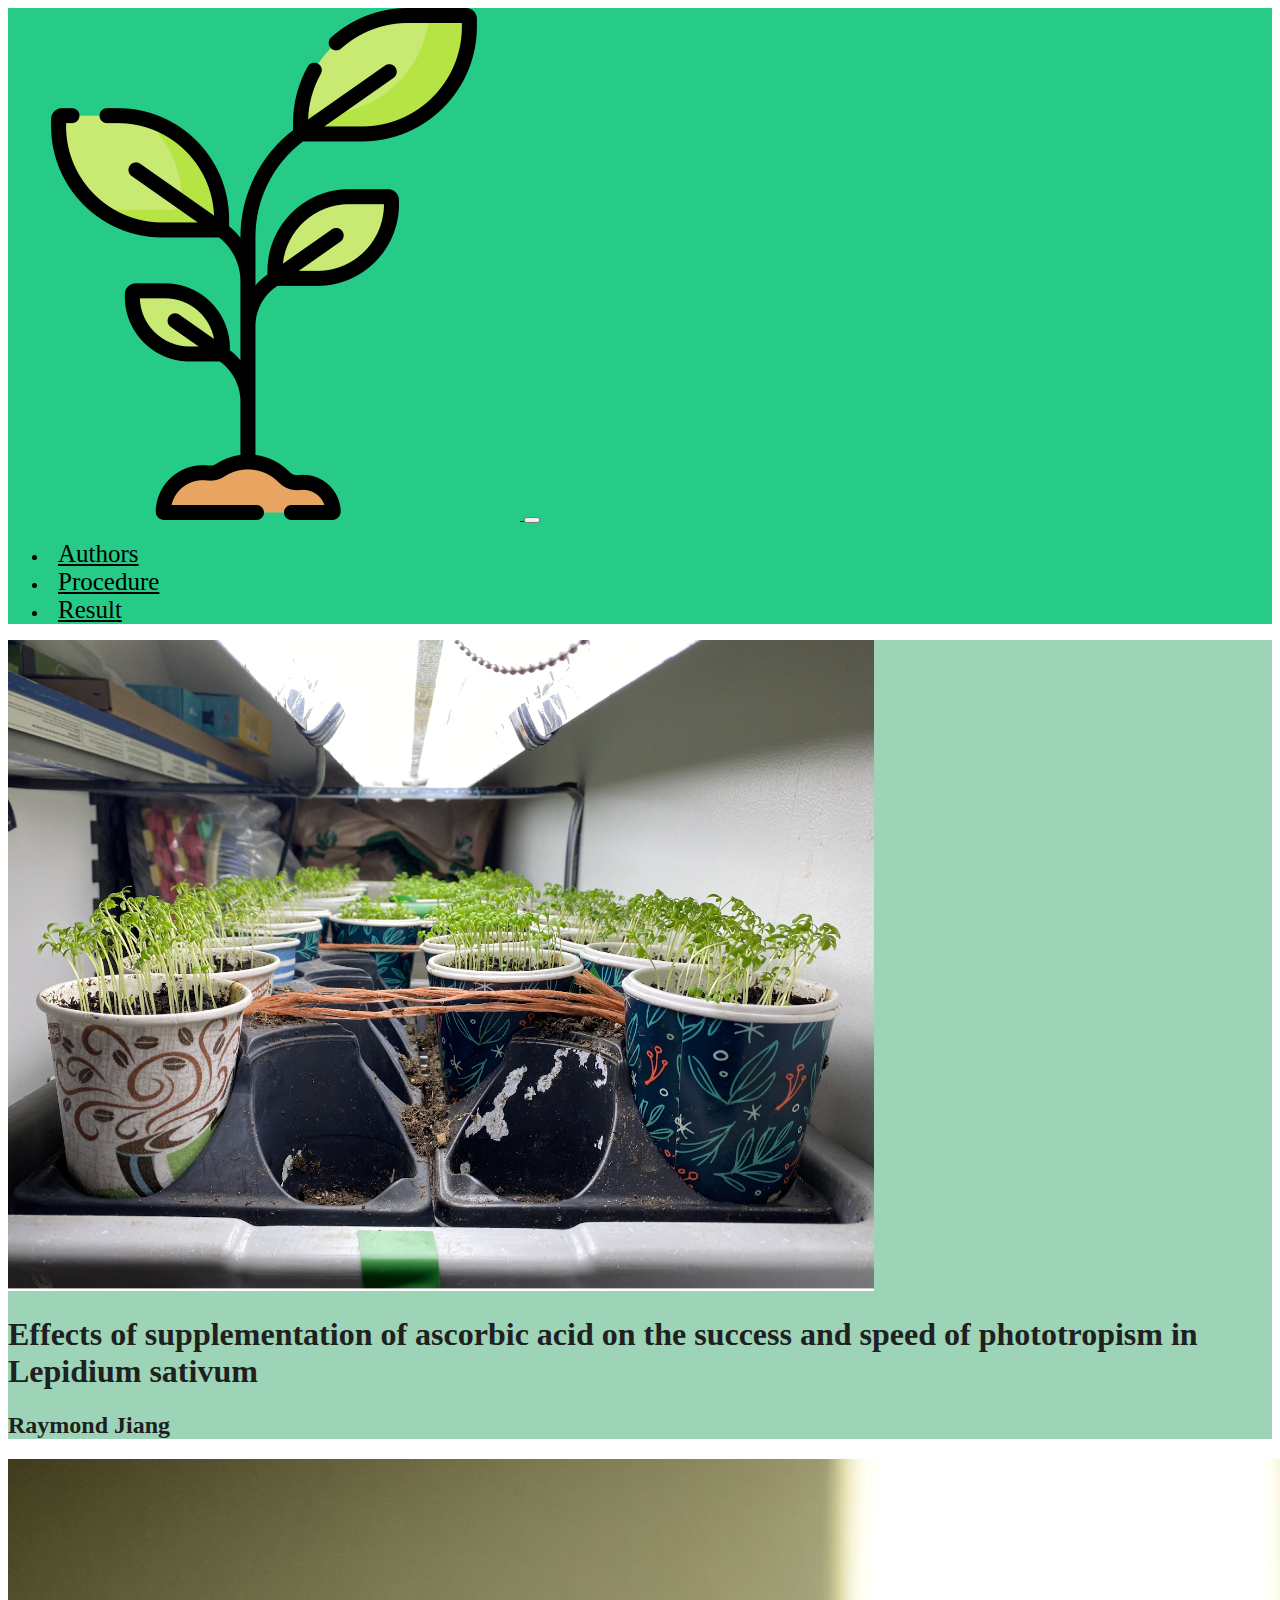
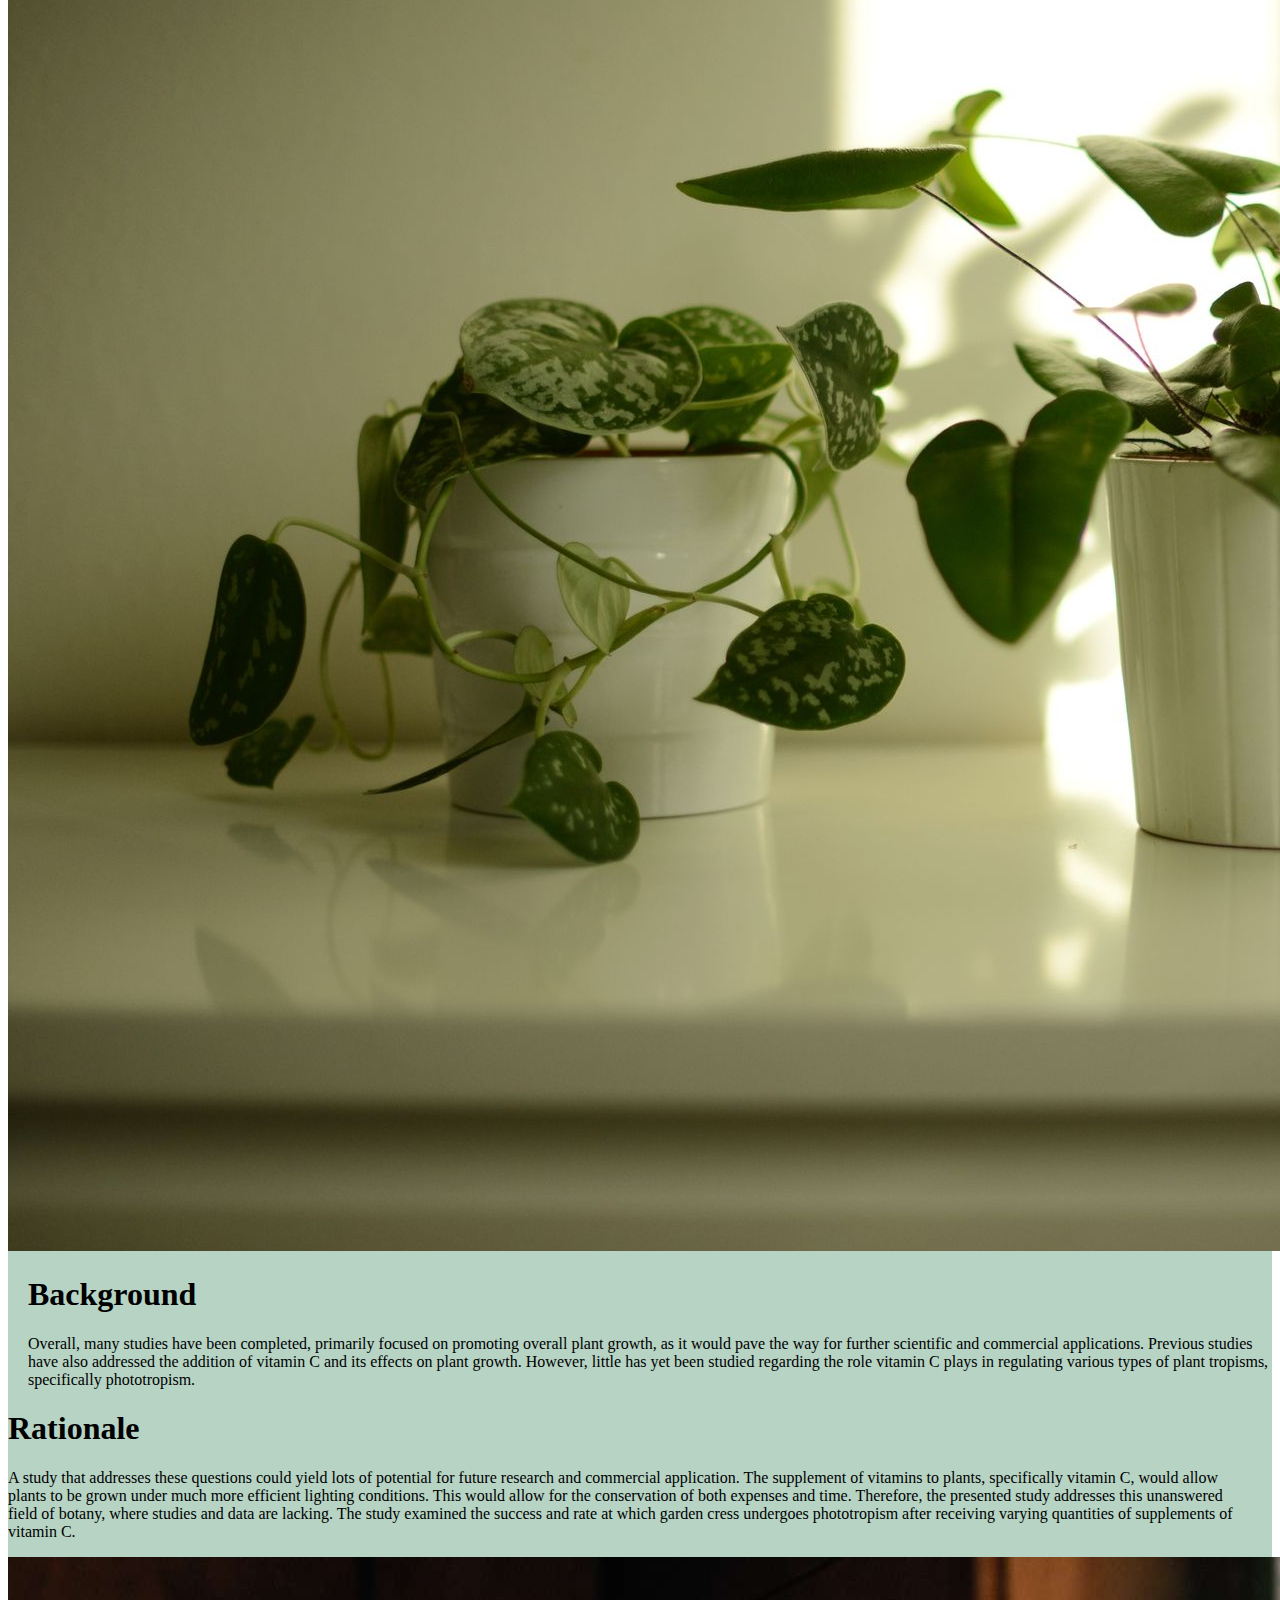
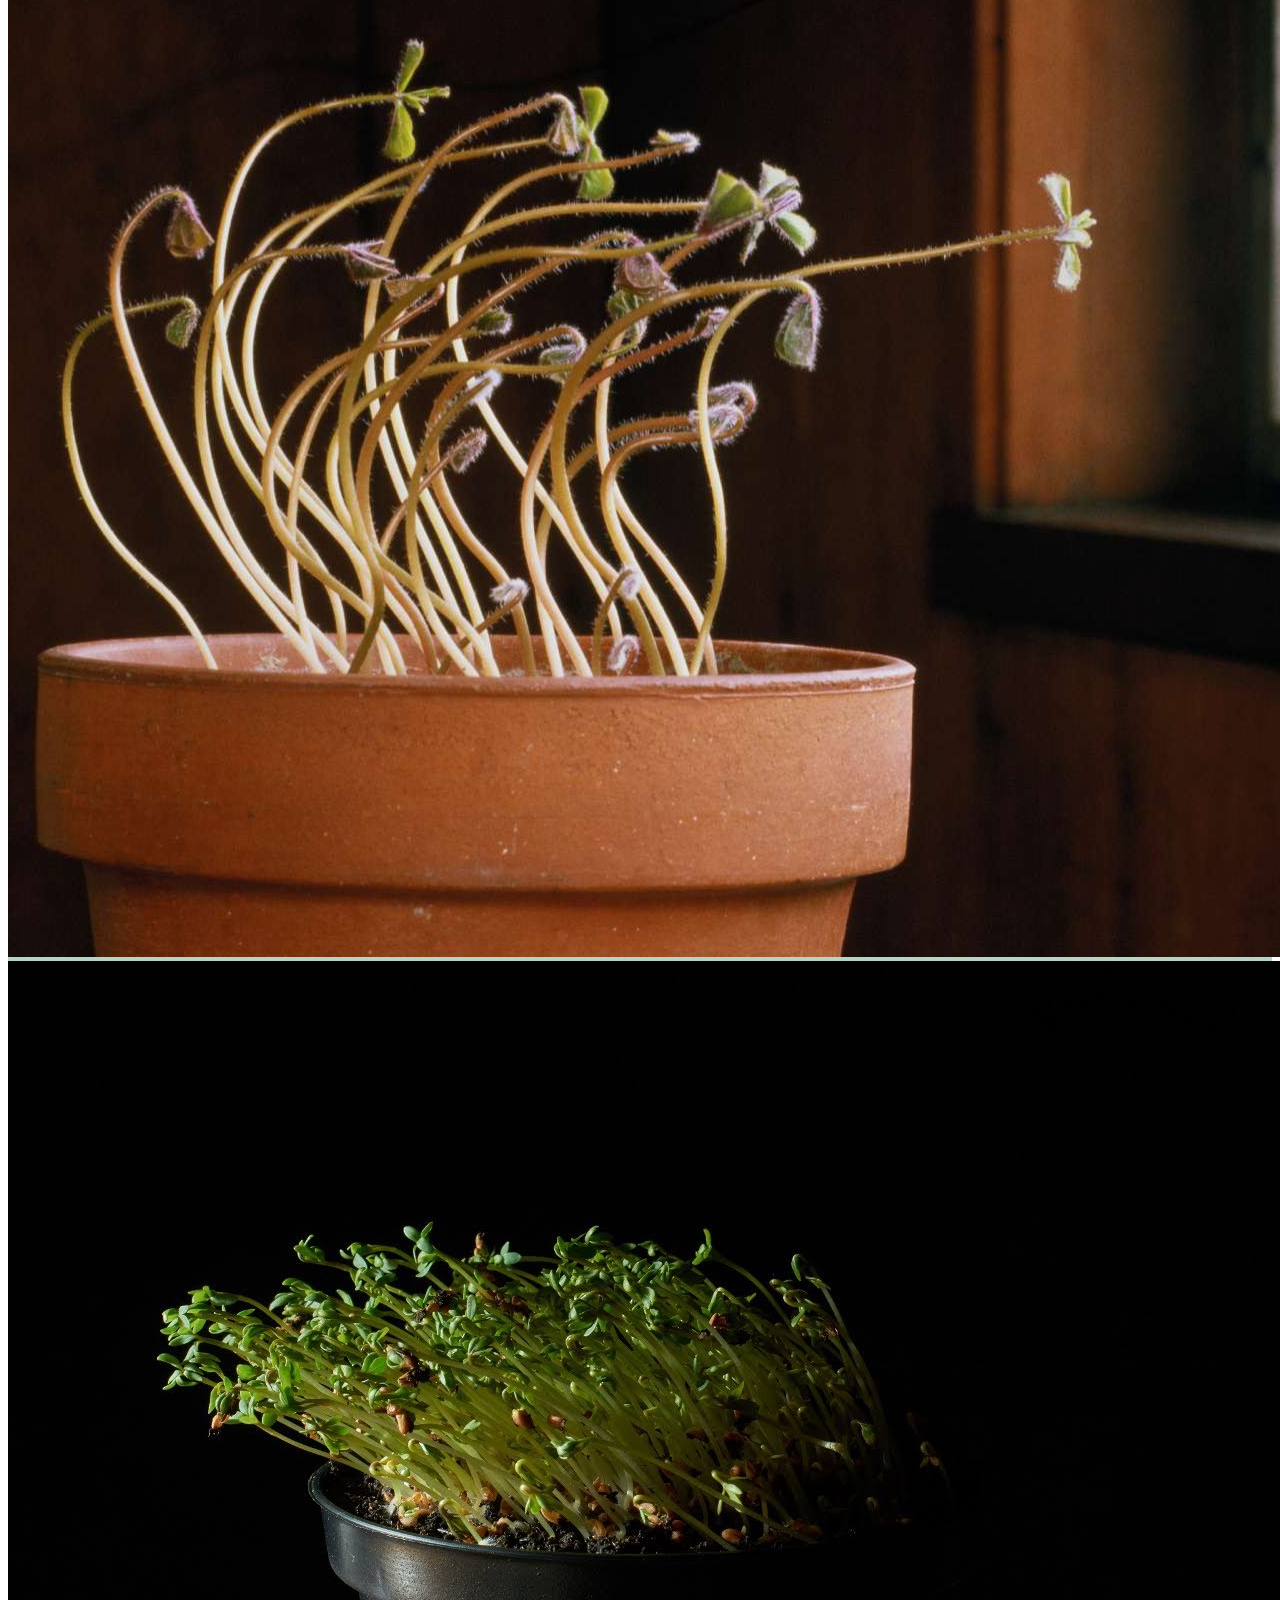
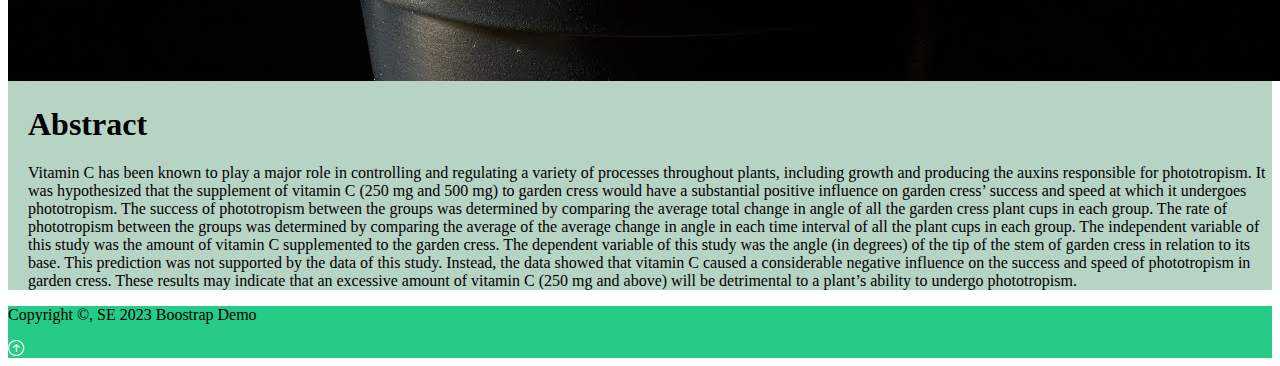
<file: index.html>
<!DOCTYPE html>
<html lang="en">
<head>
    <meta charset="UTF-8">
    <meta name="viewport" content="width=device-width, initial-scale=1.0">

    <title>ResearchSite</title>

    <link href="https://cdn.jsdelivr.net/npm/bootstrap@5.3.2/dist/css/bootstrap.min.css" rel="stylesheet"
        integrity="sha384-T3c6CoIi6uLrA9TneNEoa7RxnatzjcDSCmG1MXxSR1GAsXEV/Dwwykc2MPK8M2HN"
        crossorigin="anonymous">
    <link rel="stylesheet" href="https://cdn.jsdelivr.net/npm/bootstrap-icons@1.10.2/font/bootstrap-icons.css">
    <link rel="stylesheet" href="stylesSE.css">

    <script src="https://cdn.jsdelivr.net/npm/bootstrap@5.3.2/dist/js/bootstrap.bundle.min.js"
        integrity="sha384-C6RzsynM9kWDrMNeT87bh95OGNyZPhcTNXj1NW7RuBCsyN/o0jlpcV8Qyq46cDfL"
        crossorigin="anonymous" defer></script>
</head>
<body>
    <nav class="navbar navbar-expand-lg navbar-dark nb-background-color">
        <!-- lg = large breakpoint, navbar-light = make text dark, nb-background-color = custom css -->
        <div class="container">
            <a href="#" class="navbar-brand">
                <img src="img/plant.png" alt="Plant Logo" class="d-inline-block align-text-top w-25">
            </a>

            <!-- Hamburger icon from Bootstrap -->
            <button class="navbar-toggler" type="button" data-bs-toggle="collapse" data-bs-target="#navmenu">
                <span class="navbar-toggler-icon"></span>
            </button>

            <div class="collapse navbar-collapse" id="navmenu">
                <ul class="navbar-nav ms-auto">
                    <li class="nav-item">
                        <a href="authors.html" class="nav-link hover-underline-animation nbMenuItem">Authors</a>
                    </li>
                    <li class="nav-item">
                        <a href="procedure.html" class="nav-link hover-underline-animation nbMenuItem">Procedure</a>
                    </li>
                    <li class="nav-item">
                        <a href="result.html" class="nav-link hover-underline-animation nbMenuItem">Result</a>
                    </li>
                </ul>
            </div>
        </div>
    </nav>

    <!-- Showcase -->
    <section class="showcase text-light p-2 text-center">
        <!-- headerbg = custom css bg color, p-2 = padding of 2px -->
        <div class="container">
            <div class="row">
                <div class="col-sm-6 p-0 flex align-items-center align-middle">
                    <!-- img-fluid = won't expand image larger than the container and will scale it down if necessary -->
                    <img class="img-fluid w-75" src="img/plant1.png" alt="plant1">
                </div>
                <div class="col-sm-6 p-0 flex align-items-center">
                    <div class="container align-middle">
                        <h1 class="display-5 showColor">Effects of supplementation of ascorbic acid on the success and speed of phototropism in Lepidium sativum</h1>
                        <h2 class="showColor">Raymond Jiang</h2>
                    </div>
                </div>
            </div>
        </div>
    </section>

    <!-- Overview -->
    <section class="overview text-dark p-2 text-left">
        <div class="container">
            <div class="row">
                <div class="col-sm-4 p-3 ">
                    <!-- pt-3 = padding top -->
                    <img class="img-fluid" src="img/plantSunlight.jpg" alt="Plant with sunlight">
                </div>
                <div class="col-sm-8 p-3 ">
                    <!-- pt-3 = padding top -->
                    <h1 class="ovPadLeft">Background</h1> 
                    <p class="lead overview-font ovPadLeft">Overall, many studies have been completed, primarily focused on promoting overall plant growth, as it would pave the way for further scientific and commercial applications.
                        Previous studies have also addressed the addition of vitamin C and its effects on plant growth.
                        However, little has yet been studied regarding the role vitamin C plays in regulating various types of plant tropisms, specifically phototropism.
                </div>
            </div>

            <div class="row">
                <div class="col-sm-8 p-3">
                    <!-- pt-3 = padding top -->
                    <h1 class="ovPadRight">Rationale</h1> 
                    <p class="lead overview-font ovPadRight">A study that addresses these questions could yield lots of potential for future research and commercial application.
                        The supplement of vitamins to plants, specifically vitamin C, would allow plants to be grown under much more efficient lighting conditions.
                        This would allow for the conservation of both expenses and time.
                        Therefore, the presented study addresses this unanswered field of botany, where studies and data are lacking.
                        The study examined the success and rate at which garden cress undergoes phototropism after receiving varying quantities of supplements of vitamin C.</p>
                </div>
                <div class="col-sm-4 p-3">
                    <!-- pt-3 = padding top -->
                    <img class="img-fluid" src="img/phototropism.jpg" alt="Phototropism">
                </div>
            </div>

            <div class="row">
                <div class="col-sm-4 p-3">
                    <!-- pt-3 = padding top -->
                    <img class="img-fluid" src="img/cressPhototropism.jpg" alt="Cress phototropism">
                </div>
                <div class="col-sm-8 p-3">
                    <!-- pt-3 = padding top -->
                    <h1 class="ovPadLeft">Abstract</h1> 
                    <p class="lead overview-font ovPadLeft">Vitamin C has been known to play a major role in controlling and regulating a variety of processes throughout plants, including growth and producing the auxins responsible for phototropism.
                        It was hypothesized that the supplement of vitamin C (250 mg and 500 mg) to garden cress would have a substantial positive influence on garden cress’ success and speed at which it undergoes phototropism.
                        The success of phototropism between the groups was determined by comparing the average total change in angle of all the garden cress plant cups in each group.
                        The rate of phototropism between the groups was determined by comparing the average of the average change in angle in each time interval of all the plant cups in each group.
                        The independent variable of this study was the amount of vitamin C supplemented to the garden cress.
                        The dependent variable of this study was the angle (in degrees) of the tip of the stem of garden cress in relation to its base. This prediction was not supported by the data of this study. Instead, the data showed that vitamin C caused a considerable negative influence on the success and speed of phototropism in garden cress. These results may indicate that an excessive amount of vitamin C (250 mg and above) will be detrimental to a plant’s ability to undergo phototropism.
                    </p>
                </div>
            </div>
        </div>
    </section>

    <!-- Footer -->
    <footer class="p-5 footer text-light text-center position-relative">
        <div class="container">
            <p class="lead">Copyright &copy;, SE 2023 Boostrap Demo</p>
            <a href="#" class="position-absolute bottom-0 end-0 p-5">
                <i class="bi bi-arrow-up-circle h2 icon-white"></i>
            </a>
        </div>
    </footer>
</body>
</html>
</file>
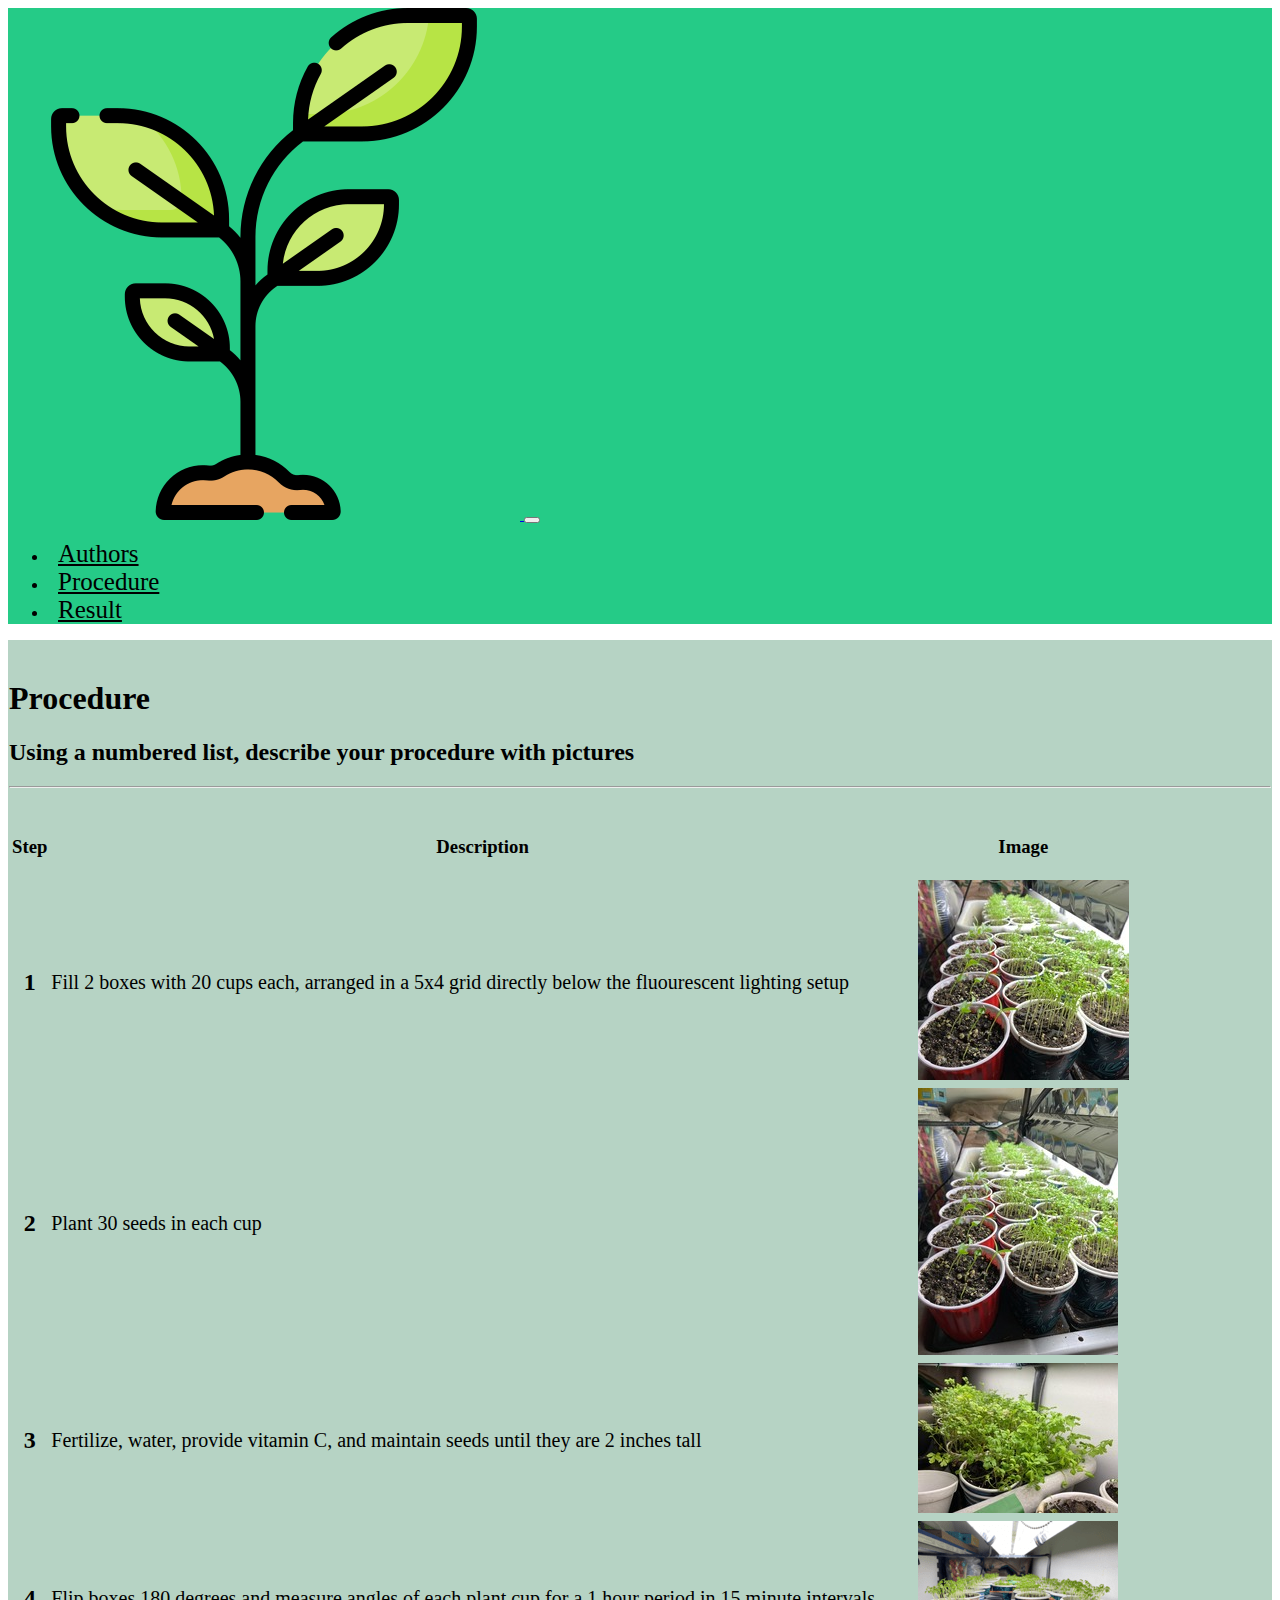
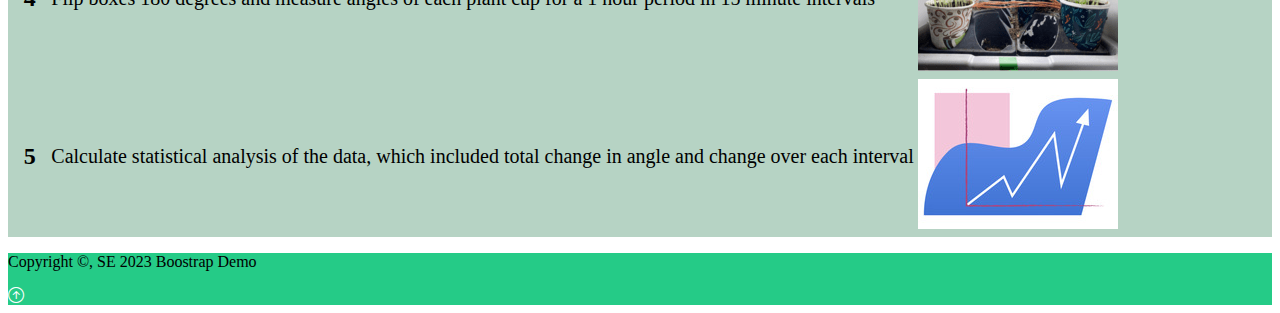
<file: procedure.html>
<!DOCTYPE html>
<html lang="en">
<head>
    <meta charset="UTF-8">
    <meta name="viewport" content="width=device-width, initial-scale=1.0">

    <title>ResearchSite</title>

    <link href="https://cdn.jsdelivr.net/npm/bootstrap@5.3.2/dist/css/bootstrap.min.css" rel="stylesheet"
        integrity="sha384-T3c6CoIi6uLrA9TneNEoa7RxnatzjcDSCmG1MXxSR1GAsXEV/Dwwykc2MPK8M2HN"
        crossorigin="anonymous">
    <link rel="stylesheet" href="https://cdn.jsdelivr.net/npm/bootstrap-icons@1.10.2/font/bootstrap-icons.css">
    <link rel="stylesheet" href="stylesSE.css">

    <script src="https://cdn.jsdelivr.net/npm/bootstrap@5.3.2/dist/js/bootstrap.bundle.min.js"
        integrity="sha384-C6RzsynM9kWDrMNeT87bh95OGNyZPhcTNXj1NW7RuBCsyN/o0jlpcV8Qyq46cDfL"
        crossorigin="anonymous" defer></script>
</head>
<body>
    <nav class="navbar navbar-expand-lg navbar-dark nb-background-color">
        <!-- lg = large breakpoint, navbar-light = make text dark, nb-background-color = custom css -->
        <div class="container">
            <a href="index.html" class="navbar-brand">
                <img src="img/plant.png" alt="Plant Logo" class="d-inline-block align-text-top w-25">
            </a>

            <!-- Hamburger icon from Bootstrap -->
            <button class="navbar-toggler" type="button" data-bs-toggle="collapse" data-bs-target="#navmenu">
                <span class="navbar-toggler-icon"></span>
            </button>

            <div class="collapse navbar-collapse" id="navmenu">
                <ul class="navbar-nav ms-auto">
                    <li class="nav-item">
                        <a href="authors.html" class="nav-link hover-underline-animation nbMenuItem">Authors</a>
                    </li>
                    <li class="nav-item">
                        <a href="procedure.html" class="nav-link hover-underline-animation nbMenuItem">Procedure</a>
                    </li>
                    <li class="nav-item">
                        <a href="result.html" class="nav-link hover-underline-animation nbMenuItem">Result</a>
                    </li>
                </ul>
            </div>
        </div>
    </nav>

    <!-- How to use the sensor -->
    <section class="procedure pb-4">
        <div class="container">
            <br>
            <div class="text-center">
                <h1>Procedure</h1>
                <h2>Using a numbered list, describe your procedure with pictures</h2>
            </div>
            <hr><br>

            <table class="table table-hover text-center table-light table-bordered border-dark-subtle">
                <thead>
                    <tr class="table-success">
                        <th><h3>Step</h3></th>
                        <th><h3>Description</h3></th>
                        <th><h3>Image</h3></th>
                    </tr>
                </thead>
                <tbody class="table-group-divider">
                    <tr class="align-middle">
                        <th scope="row" class="table-secondary"><h2>1</h2></th>
                        <td><p class="howTo">Fill 2 boxes with 20 cups each, arranged in a 5x4 grid directly below the fluourescent lighting setup</p></td>
                        <td class="text-center px-0"><img src="img/step1CroppedResized.jpg" alt="Python Logo" class="small-20"></td>
                    </tr>
                   <tr class="align-middle">
                        <th scope="row" class="table-secondary"><h2>2</h2></th>
                        <td><p class="howTo">Plant 30 seeds in each cup</p></td>
                        <td class="text-center"><img src="img/step2Resized.jpg" alt="Python Logo" class="small-20"></td>
                    </tr>
                    <tr class="align-middle">
                        <th scope="row" class="table-secondary"><h2>3</h2></th>
                        <td><p class="howTo">Fertilize, water, provide vitamin C, and maintain seeds until they are 2 inches tall</p></td>
                        <td class="text-center"><img src="img/step3Cropped.jpg" alt="Python Logo" class="small-20"></td>
                    </tr>
                    <tr class="align-middle">
                        <th scope="row" class="table-secondary"><h2>4</h2></th>
                        <td><p class="howTo">Flip boxes 180 degrees and measure angles of each plant cup for a 1 hour period in 15 minute intervals</p></td>
                        <td class="text-center"><img src="img/plant1Cropped.png" alt="Python Logo" class="small-20"></td>
                    </tr>
                    <tr class="align-middle">
                        <th scope="row" class="table-secondary"><h2>5</h2></th>
                        <td><p class="howTo">Calculate statistical analysis of the data, which included total change in angle and change over each interval</p></td>
                        <td class="text-center"><img src="img/step5Cropped.jpg" alt="Python Logo" class="small-20"></td>
                    </tr>
                </tbody>
            </table>
        </div>
    </section>

    <!-- Footer -->
    <footer class="p-5 footer text-light text-center position-relative">
        <div class="container">
            <p class="lead">Copyright &copy;, SE 2023 Boostrap Demo</p>
            <a href="#" class="position-absolute bottom-0 end-0 p-5">
                <i class="bi bi-arrow-up-circle h2 icon-white"></i>
            </a>
        </div>
    </footer>
</body>
</html>
</file>
<file: stylesSE.css>
/* ----------------- Class CSS -----------------*/
/* navbar background color */
.nb-background-color{
    background-color:#25CB87;
}
/* navbar link text properties */
.nbMenuItem{
    font-size:25px;
    margin-left:10px;
    margin-right:10px;
    color:black;
}
/* authors.html */
.about{
    width: 400px;
    margin: auto;
}
.about-team{
    color:black;
}
.authors{
    background-color:#b6d3c4;
}

/* index.html */
.showcase{
    background-color: #9dd4b8;
}
.showColor{
    color:#202020;
    font-weight:bold;
}
.overview{
    background-color: #b6d3c4;
}

/* Procedure.html */
.procedure{
    background-color: #b6d3c4;
    padding:1px;
}
.howTo{
    font-size:20px;
}

.ovPadLeft{
    padding-left:20px;
}
.ovPadRight{
    padding-right:20px;
}
.icon-white{
    color:white;
}
.footer{
    background-color:#25CB87; /* footer color */
}

.small-20{
    /* width:20%;
    height:20%; */
}
/* ----------------- ID CSS -----------------*/

/* -----------------Underline Animation CSS -----------------*/
.hover-underline-animation {
    display: inline-block;
    position: relative;
    /*color: #0087ca;*/
  }
  
.hover-underline-animation:after {
    content: '';
    position: absolute;
    width: 100%;
    transform: scaleX(0);
    height: 2px;
    bottom: 0;
    left: 0;
    background-color: #eae6e6;
    /*transform-origin: bottom right;*/
    transition: transform 0.35s ease-out;
}
  
.hover-underline-animation:hover:after {
    transform: scaleX(1);
    /*transform-origin: bottom left;*/
}
</file>
